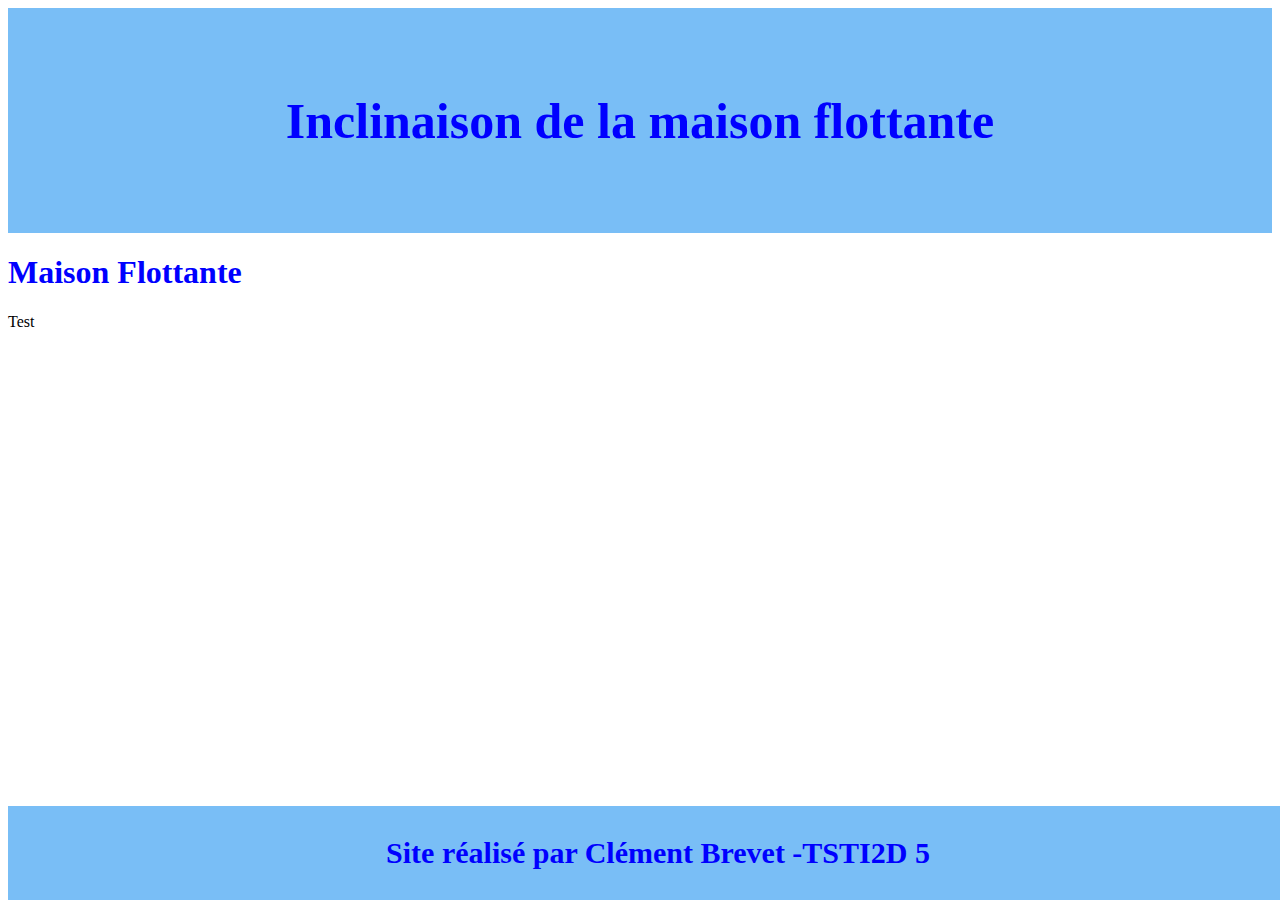
<file: index.html>
<!DOCTYPE html>
<html>
	<head>
		<link rel="stylesheet" href="style.css">
		
	</head>
	<body>
		<?php
			// the message
			$msg = "L'inclinaison maximale de la maison est dépassé";

			// send email
			mail("clement.brevet.35@gmail.com","Attention inclinaison de la maison",$msg);
			echo "Le mail est envoyé";
		?>
		<header>
			<h1>Inclinaison de la maison flottante</h1>
		</header>
		<h1>Maison Flottante</h1>
		<p>Test</p>
		<footer> 
		<h1>Site réalisé par Clément Brevet -TSTI2D 5</h1>
		</footer>
	</body>
</html>
</file>
<file: style.css>
h1 {
	color: blue;
}

header {
	background-color: #79bef6;
	padding: 50px;
	text-align: center;
	font-size: 25px;
	position: relative;
}

footer {
	background-color: #79bef6;
	padding: 10px;
	text-align: center;
	font-size: 15px;
	position: absolute;
	bottom: 0px;
	width: 100%;
}
</file>
